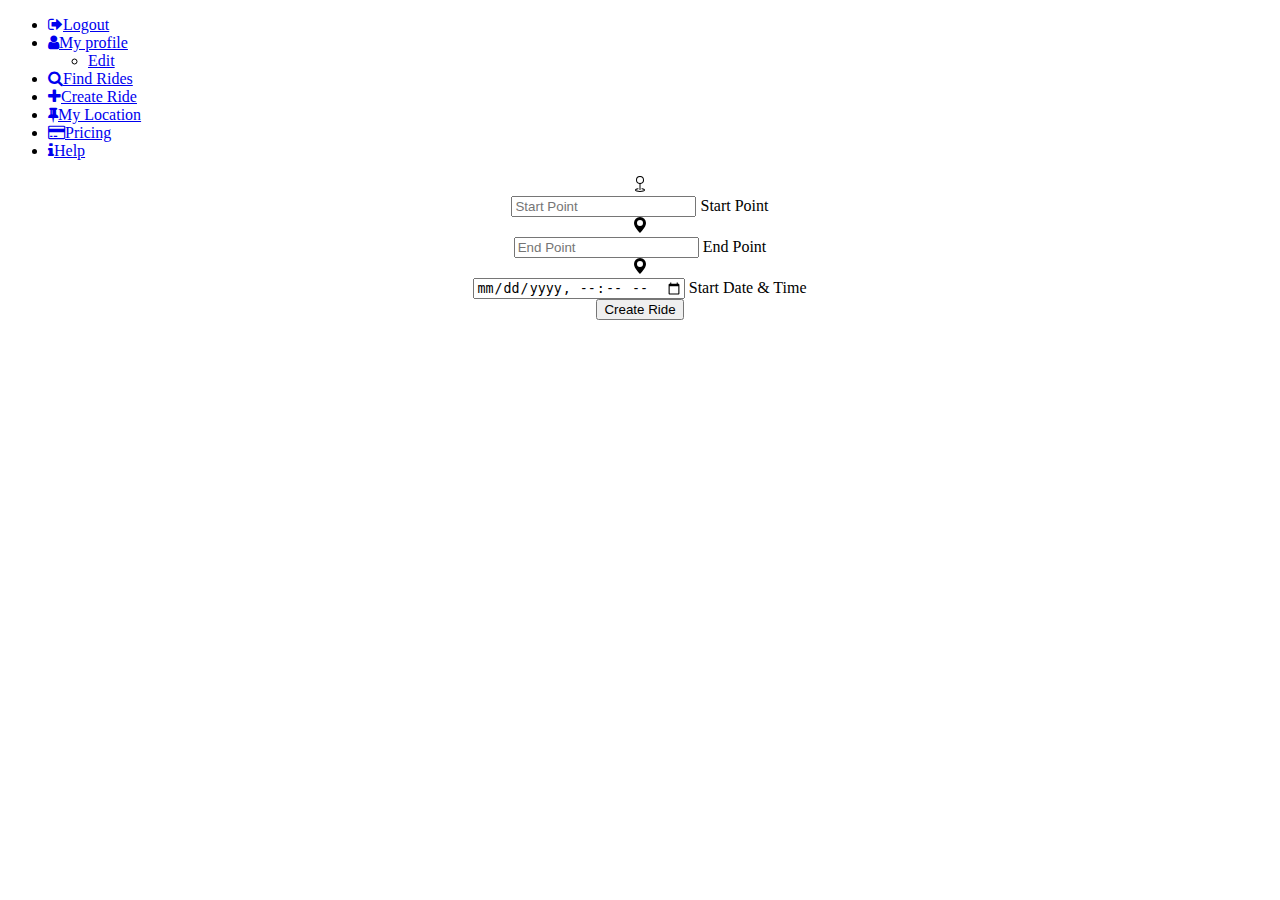
<file: carpool/src/main/resources/templates/create_ride.html>
<!-- create_ride.html -->

<!DOCTYPE html>
<html lang="en">
<head>
    <meta charset="UTF-8">
    <meta name="viewport" content="width=device-width, initial-scale=1.0">
    <title>Create Ride</title>
    <link rel="stylesheet" th:href="@{/css/create_ride.css}" />
    <!-- Include any additional stylesheets or scripts if needed -->
    <link href="https://cdn.jsdelivr.net/npm/bootstrap@5.3.2/dist/css/bootstrap.min.css" rel="stylesheet" integrity="sha384-T3c6CoIi6uLrA9TneNEoa7RxnatzjcDSCmG1MXxSR1GAsXEV/Dwwykc2MPK8M2HN" crossorigin="anonymous">
    <link rel="stylesheet" href="https://stackpath.bootstrapcdn.com/font-awesome/4.7.0/css/font-awesome.min.css">

</head>

<body>
    <script src="https://cdn.jsdelivr.net/npm/bootstrap@5.3.2/dist/js/bootstrap.bundle.min.js" integrity="sha384-C6RzsynM9kWDrMNeT87bh95OGNyZPhcTNXj1NW7RuBCsyN/o0jlpcV8Qyq46cDfL" crossorigin="anonymous"></script>

    <div class="Menu-Bar">
        <ul>
            <li class="active"><a href="demo.html"><i class="fa fa-sign-out" aria-hidden="true"></i>Logout</a></i></li>
            <li><a href="#"><i class="fa fa-user" aria-hidden="true"></i>My profile</a>
                <div class="Sub-menu-1">
                    <ul>
                        <li><a href="#">Edit</a></li>
                        
                    </ul>
                </div>
            
            </li>
            <li><a href="#"><i class="fa fa-search" aria-hidden="true"></i>Find Rides</a></li>
            <li><a href="create_ride.html"><i class="fa fa-plus" aria-hidden="true"></i>Create Ride</a></li>
            <li><a href="#"><i class="fa fa-thumb-tack" aria-hidden="true"></i>My Location</a></li>
            <li><a href="#"><i class="fa fa-credit-card" aria-hidden="true"></i>Pricing</a></li>
            <li><a href="#"><i class="fa fa-info" aria-hidden="true"></i>Help</a></li>
        </ul>
    </div>

    <main style="width:100%;">
        <!-- Form to capture ride details -->
        <form style="text-align:center; margin:auto;">
            <div class="input-group mb-3">
                <span class="input-group-text"><svg xmlns="http://www.w3.org/2000/svg" width="16" height="16" fill="currentColor" class="bi bi-geo" viewBox="0 0 16 16">
                    <path fill-rule="evenodd" d="M8 1a3 3 0 1 0 0 6 3 3 0 0 0 0-6M4 4a4 4 0 1 1 4.5 3.969V13.5a.5.5 0 0 1-1 0V7.97A4 4 0 0 1 4 3.999zm2.493 8.574a.5.5 0 0 1-.411.575c-.712.118-1.28.295-1.655.493a1.319 1.319 0 0 0-.37.265.301.301 0 0 0-.057.09V14l.002.008a.147.147 0 0 0 .016.033.617.617 0 0 0 .145.15c.165.13.435.27.813.395.751.25 1.82.414 3.024.414s2.273-.163 3.024-.414c.378-.126.648-.265.813-.395a.619.619 0 0 0 .146-.15.148.148 0 0 0 .015-.033L12 14v-.004a.301.301 0 0 0-.057-.09 1.318 1.318 0 0 0-.37-.264c-.376-.198-.943-.375-1.655-.493a.5.5 0 1 1 .164-.986c.77.127 1.452.328 1.957.594C12.5 13 13 13.4 13 14c0 .426-.26.752-.544.977-.29.228-.68.413-1.116.558-.878.293-2.059.465-3.34.465-1.281 0-2.462-.172-3.34-.465-.436-.145-.826-.33-1.116-.558C3.26 14.752 3 14.426 3 14c0-.599.5-1 .961-1.243.505-.266 1.187-.467 1.957-.594a.5.5 0 0 1 .575.411"/>
                  </svg></span>
                <div class="form-floating">
                  <input type="text" class="form-control" id="floatingInputGroup1" placeholder="Start Point">
                  <label for="floatingInputGroup1">Start Point</label>
                </div>
              </div>


            <div class="input-group mb-3">
                <span class="input-group-text"><svg xmlns="http://www.w3.org/2000/svg" width="16" height="16" fill="currentColor" class="bi bi-geo-alt-fill" viewBox="0 0 16 16">
                    <path d="M8 16s6-5.686 6-10A6 6 0 0 0 2 6c0 4.314 6 10 6 10m0-7a3 3 0 1 1 0-6 3 3 0 0 1 0 6"/>
                  </svg></span>
                <div class="form-floating">
                  <input type="text" class="form-control" id="floatingInputGroup1" placeholder="End Point">
                  <label for="floatingInputGroup1">End Point</label>
                </div>
              </div>

              <div class="input-group mb-3">
                <span class="input-group-text"><svg xmlns="http://www.w3.org/2000/svg" width="16" height="16" fill="currentColor" class="bi bi-geo-alt-fill" viewBox="0 0 16 16">
                    <path d="M8 16s6-5.686 6-10A6 6 0 0 0 2 6c0 4.314 6 10 6 10m0-7a3 3 0 1 1 0-6 3 3 0 0 1 0 6"/>
                  </svg></span>
                <div class="form-floating">
                  <input type="datetime-local" class="form-control" id="floatingInputGroup1" placeholder="Start Date & Time">
                  <label for="floatingInputGroup1">Start Date & Time</label>
                </div>
              </div>

            <!-- Additional form elements can be added as needed -->

            <button type="submit">Create Ride</button>
        </form>

    
    </main>

</body>

</html>
</file>
